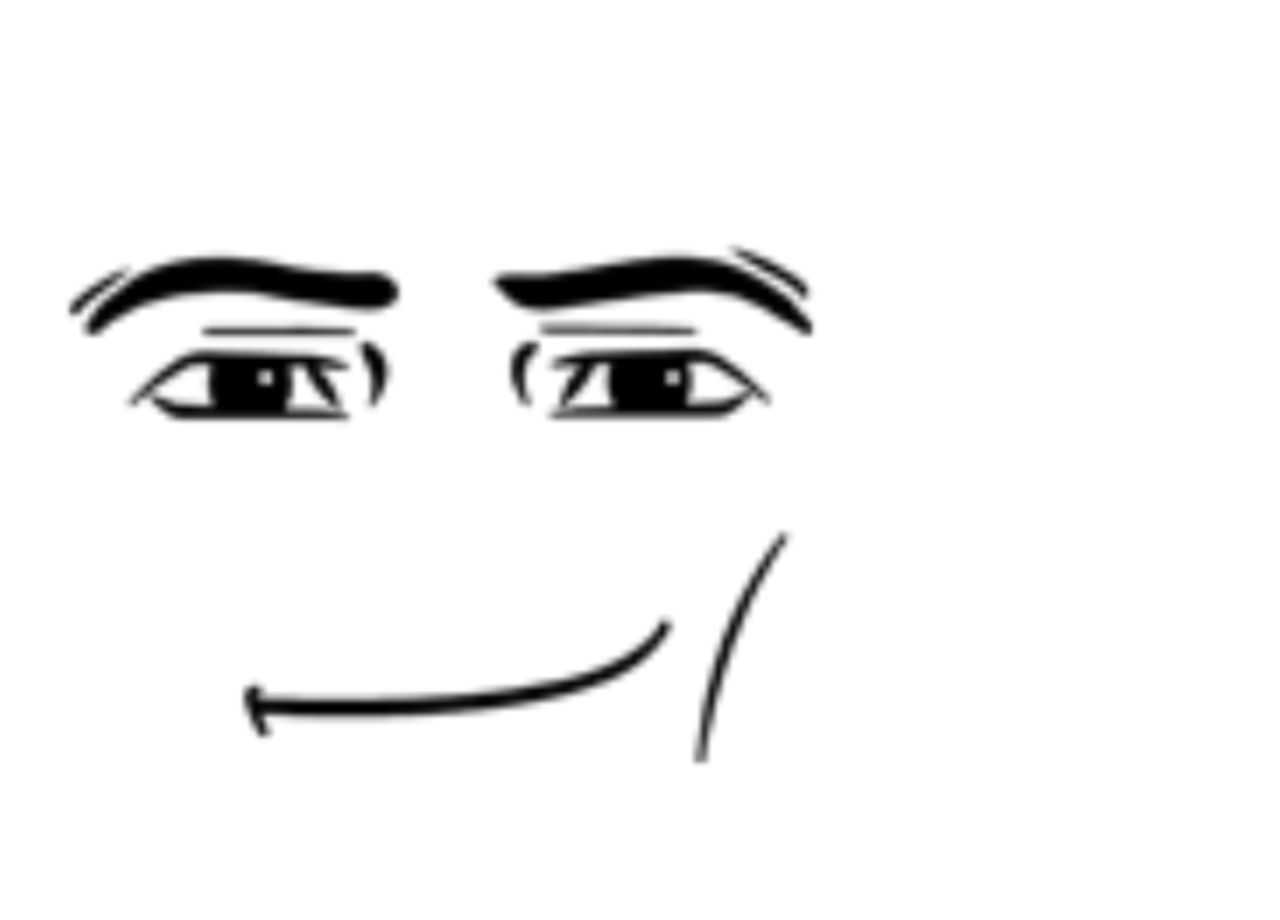
<file: window.html>
<!DOCTYPE html>
<html>
    <head>
        <link rel="stylesheet" href="style.css">
    </head>
    <body>
        <audio hidden loop id="ica"><source src="FunnyScream.wav"></audio>
        <audio hidden loop id="ambient"><source src="ambient.wav"></audio>
        <audio hidden loop id="bella"><source src="longbark.mp3"></audio>
        <img src="Manface.webp" class="fuck">
        <script src="window.js"></script>
    </body>
</html>
</file>
<file: style.css>
.fuck {
    height: 100vh;
    width: 100vh;
}
</file>
